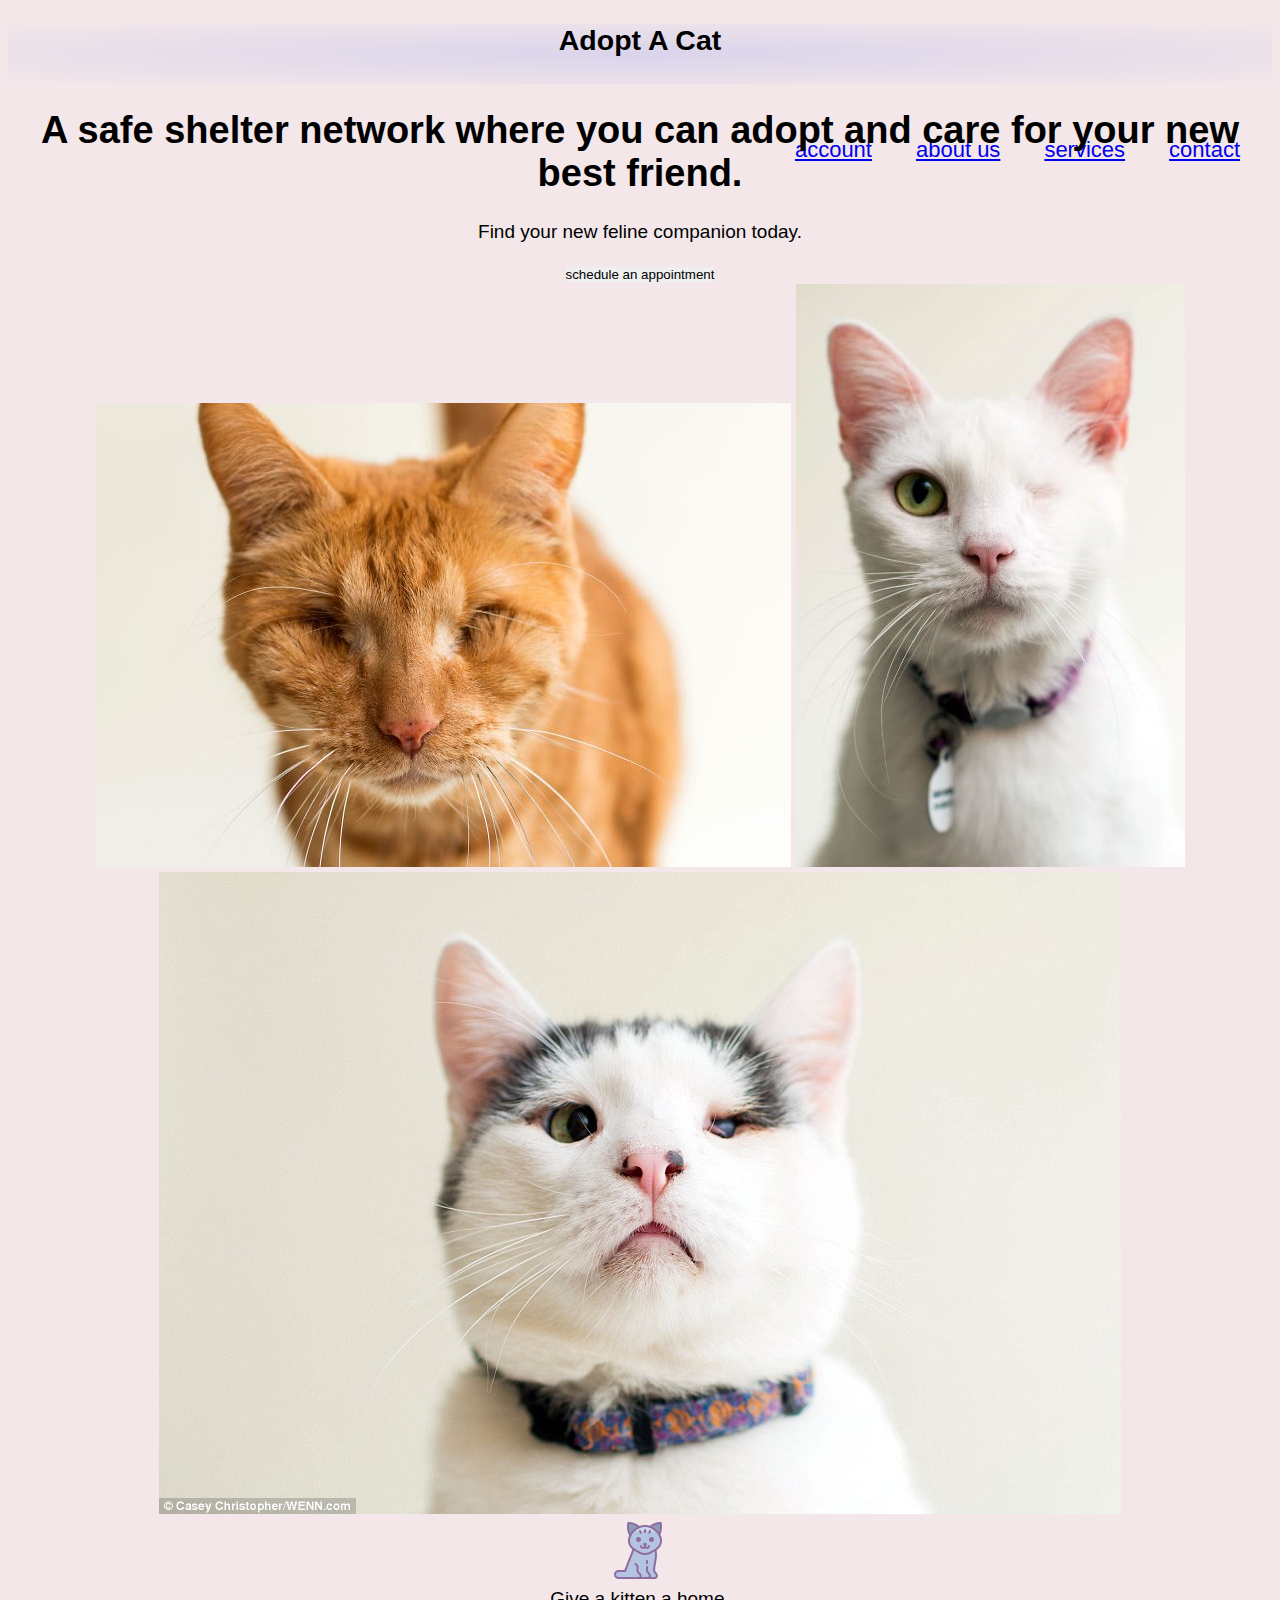
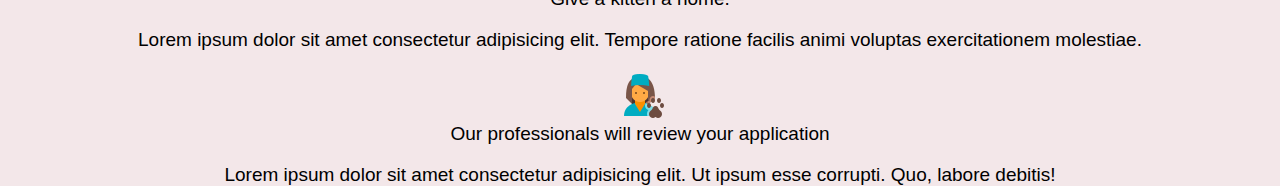
<file: index.html>
<!DOCTYPE html>
<html lang="en">

<head>
  <meta charset="UTF-8">
  <meta http-equiv="X-UA-Compatible" content="IE=edge">
  <meta name="viewport" content="width=device-width, initial-scale=1.0">
  <title>ฅ Adopt a Cat ฅ</title>
  <link rel="icon" href="./images/gatito.ico">
  <link rel="preconnect" href="https://fonts.googleapis.com">
  <link rel="preconnect" href="https://fonts.gstatic.com" crossorigin>
  <link href="https://fonts.googleapis.com/css2?family=DynaPuff:wght@400;700&family=Rubik+Iso&family=Silkscreen&display=swap" rel="stylesheet">
  <link rel="stylesheet" href="./css/styles.css">
</head>
    <!-- ==== HEADER ==== -->
    <header class="container header">
      <!-- ==== NAVBAR ==== -->
      <nav class="nav">
        <div class="logo">
          <h2>Adopt A Cat</h2>
        </div>

        <div class="nav_menu" id="nav_menu">
          <button class="close_btn" id="close_btn">
            <i class="ri-close-fill"></i>
          </button>

          <ul class="nav_menu_list">
            <li class="nav_menu_item">
              <a href="#" class="nav_menu_link">account</a>
            </li>
            <li class="nav_menu_item">
              <a href="#" class="nav_menu_link">about us</a>
            </li>
            <li class="nav_menu_item">
              <a href="#" class="nav_menu_link">services</a>
            </li>
            <li class="nav_menu_item">
              <a href="#" class="nav_menu_link">contact</a>
            </li>
          </ul>
        </div>

        <button class="toggle_btn" id="toggle_btn">
          <i class="ri-menu-line"></i>
        </button>
      </nav>
    </header>

    <section class="wrapper">
      <div class="container">
        <div class="grid-cols-2">
          <div class="grid-item-1">
            <h1 class="main-heading">
              A <span>safe shelter network</span>  where you can adopt and care for your new best friend.
            </h1>
            <p class="info-text">
              Find your new feline companion today.
            </p>

            <div class="btn_wrapper">
              <button class="btn view_more_btn">
                schedule an appointment <i class="ri-arrow-right-line"></i>
              </button>

            </div>
          </div>
          <div class="grid-item-2">
            <div class="team_img_wrapper">
              <img src="./images/de0q052.jpg" alt="cat-img" />
              <img src="./images/gVT6CeD.jpg" alt="cat-img" />
              <img src="./images/thomas.jpg" alt="">
            </div>
          </div>
        </div>
      </div>
    </section>

    <section class="wrapper">
      <div class="container" data-aos="fade-up" data-aos-duration="1000">
        <div class="grid-cols-3">
          <div class="grid-col-item">
            <div class="icon">
              <img src="./images/purrfect.png" alt="">
            </div>
            <div class="featured_info">
              <span>Give a kitten a home.</span>
              <p>
                Lorem ipsum dolor sit amet consectetur adipisicing elit. Tempore
                ratione facilis animi voluptas exercitationem molestiae.
              </p>
            </div>
          </div>
          <div class="grid-col-item">
            <div class="icon">
              <img src="./images/vet.png" alt="">
            </div>
            <div class="featured_info">
              <span>Our professionals will review your application</span>
              <p>
                Lorem ipsum dolor sit amet consectetur adipisicing elit. Ut
                ipsum esse corrupti. Quo, labore debitis!
              </p>
            </div>
          </div>

        </div>
      </div>
    </section>

    <footer></footer>
  </body>
</html>
</file>
<file: css/styles.css>
:root{
	--background-dark: #DAD4EC;
	--text-light: rgba(255,255,255,0.6);
	--text-lighter: rgba(255,255,255,0.9);
	--spacing-s: 8px;
	--spacing-m: 16px;
	--spacing-l: 24px;
	--spacing-xl: 32px;
	--spacing-xxl: 64px;
	--width-container: 1800px;
}
*{
	border: 0;
	padding: 0;
	box-sizing: border-box;
}
html{
	height: 100%;
	font-family: 'Montserrat', sans-serif;
	font-size: 14px;
}
body{
	height: 100%;
}
body{
	background: #F3E7E9;
	/* background: -moz-radial-gradient(center, #DAD4EC 0%, #F3E7E9 100%);
	background: -webkit-radial-gradient(center, #DAD4EC 0%, #F3E7E9 100%);
	background: radial-gradient(ellipse at center, #DAD4EC 0%, #F3E7E9 100%);
	*/
	color:rgb(0, 0, 0);
	text-align: center;
	font-size: 19px;
	margin: 0.5;
	padding: 0.4;
}
.header{
    background: -moz-radial-gradient(center, #DAD4EC 0%, #F3E7E9 100%);
	background: -webkit-radial-gradient(center, #DAD4EC 0%, #F3E7E9 100%);
	background: radial-gradient(ellipse at center, #DAD4EC 0%, #F3E7E9 100%);
    width: 100%;
}
.header nav{
    height: 60px;
}
.header nav ul{
    display: flex;
    flex-direction: row;
    justify-content: flex-end;
    margin-right: 20px;
}
.header nav ul li{
    list-style: none;
    padding: 12px;
    font-size: 22px;
    margin-left: 20px;
    margin-top: 4px;
}
.header nav ul li:hover{
    background-color: #F3E7E9 ;
    border-radius: 14px;
    opacity: 20%;
}
#container{
	width: 100%;
	padding: 1em;
	text-align: left;
	margin: 0 auto;
}
#container h1{
	font-size: 30px;
	font-weight: normal;
}
#container p{
	font-weight: lighter;
}
#cabecera{
	background: -moz-radial-gradient(center, #DAD4EC 0%, #F3E7E9 100%);
	background: -webkit-radial-gradient(center, #DAD4EC 0%, #F3E7E9 100%);
	background: radial-gradient(ellipse at center, #DAD4EC 0%, #F3E7E9 100%);
	color: #000;
	font-weight: bold;
	margin: 0.5;
	padding: 1.5em;
	text-align:left;
}
#post{
	padding: 1.5em;
	text-align: center;
}
.hero-section{
      align-items: flex-start;
      background: -moz-radial-gradient(center, #DAD4EC 0%, #F3E7E9 100%);
      background: -webkit-radial-gradient(center, #DAD4EC 0%, #F3E7E9 100%);
      background: radial-gradient(ellipse at center, #DAD4EC 0%, #F3E7E9 100%);
      display: flex;
      min-height: 100%;
      justify-content: center;
      padding: var(--spacing-xxl) var(--spacing-l);
  }
  .card-grid{
	display: grid;
	grid-template-columns: repeat(4, 1fr);
	grid-column-gap: var(--spacing-l);
	grid-row-gap: var(--spacing-l);
	max-width: var(--width-container);
	width: 100%;
}
.card{
	list-style: none;
	position: relative;
}
.card:before{
	content: '';
	display: block;
	padding-bottom: 150%;
	width: 100%;
}
.card__background{
	background-size: cover;
	background-position: center;
	border-radius: var(--spacing-l);
	bottom: 0;
	filter: brightness(0.75) saturate(1.2) contrast(0.85);
	left: 0;
	position: absolute;
	right: 0;
	top: 0;
	transform-origin: center;
	transform: scale(1) translateZ(0);
	transition:filter 200ms linear,transform 200ms linear;
}
.card:hover .card__background{
	transform: scale(1.05) translateZ(0);
}
.card-grid:hover > .card:not(:hover) .card__background{
	filter: brightness(0.5) saturate(0) contrast(1.2) blur(20px);
}
.card__content{
	left: 0;
	padding: var(--spacing-l);
	position: absolute;
	top: 0;
}
.card__category{
	color: var(--text-light);
	font-size: 0.9rem;
	margin-bottom: var(--spacing-s);
	text-transform: uppercase;
}
.card__heading{
	color: var(--text-lighter);
	font-size: 1.4rem;
	text-shadow: 2px 2px 20px rgba(0,0,0,0.2);
	line-height: 1.4;
	word-spacing: 100vw;
	text-align: left;
}

footer{  
    position:static;  
    background: #DAD4EC;  
    width:auto;  
    bottom: 0;  
    left: 0;  
   }  

   footer .content{  
    max-width: 1250px;  
    margin: auto;  
    padding: 30px 40px 40px 40px;  
   }  
   footer .content .top{  
    display: flex;  
    align-items: center;  
    justify-content: space-between;  
    margin-bottom: 50px;  
   }  
   .content .top .logo-details{  
    color: rgb(0, 0, 0);  
    font-size: 30px;  
   }  
   .content .top .logo-details:hover{  
    color: #000;  
    cursor: pointer;  
   }
  .content .top .media-icons{  
    display: flex;  
   }  
   .content .top .media-icons a{  
    height: 40px;  
    width: 40px;  
    margin: 0 8px;  
    border-radius: 50%;  
    text-align: center;  
    line-height: 40px;  
    color: #000;  
    font-size: 17px;  
    text-decoration: none;  
    transition: all 0.4s ease;  
   }  
   .top .media-icons a:nth-child(1){  
    background: #4267B2;  
   }  
   .top .media-icons a:nth-child(1):hover{  
    color: #4267B2;  
    background: #fff;  
   }  
   .top .media-icons a:nth-child(2){  
    background: #1DA1F2;  
   }  
   .top .media-icons a:nth-child(2):hover{  
    color: #1DA1F2;  
    background: #fff;  
   }  
   .top .media-icons a:nth-child(3){  
    background: #E1306C;  
   }  
   .top .media-icons a:nth-child(3):hover{  
    color: #E1306C;  
    background: #fff;  
   }  
   .top .media-icons a:nth-child(4){  
    background: #0077B5;  
   }  
   .top .media-icons a:nth-child(4):hover{  
    color: #0077B5;  
    background: #fff;  
   }  
   .top .media-icons a:nth-child(5){  
    background: #FF0000;  
   }  
   .top .media-icons a:nth-child(5):hover{  
    color: #FF0000;  
    background: #fff;  
   }  
   footer .content .link-boxes{  
    width: 100%;  
    display: flex;  
    justify-content: space-between;  
   }  
   footer .content .link-boxes .box{  
    width: calc(100% / 5 - 10px);  
   }  
   .content .link-boxes .box .link_name{  
    color: #000;   
    font-size: 18px;  
    font-weight: 400;  
    margin-bottom: 10px;  
    position: relative;  
   }  
   .link-boxes .box .link_name::before{  
    content: '';  
    position: absolute;  
    left: 0;  
    bottom: -2px;  
    height: 2px;  
    width: 35px;  
    background: #fff;  
   }  
   .content .link-boxes .box li{  
    margin: 6px 0;  
    list-style: none;  
   }  
   .content .link-boxes .box li a{  
    color: #000;  
    font-size: 14px;  
    font-weight: 400;  
    text-decoration: none;  
    opacity: 0.8;  
    transition: all 0.4s ease  
   }  
   .content .link-boxes .box li a:hover{  
    opacity: 2;  
    text-decoration: none;  
   }  
   .content .link-boxes .input-box{  
    margin-right: 55px;  
   }  
   .link-boxes .input-box input{  
    height: 40px;  
    width: calc(100% + 55px);  
    outline: none;  
    border: 2px solid #AFAFB6;  
    background: #140B5C;  
    border-radius: 4px;  
    padding: 0 15px;  
    font-size: 15px;  
    color: #000;   
    margin-top: 5px;  
   }  
   .link-boxes .input-box input::placeholder{  
    color: #AFAFB6;  
    font-size: 16px;  
   }  
   .link-boxes .input-box input[type="button"]{  
    background: #fff;  
    color: #140B5C;  
    border: none;  
    font-size: 18px;  
    font-weight: 500;  
    margin: 4px 0;  
    opacity: 0.8;  
    cursor: pointer;  
    transition: all 0.4s ease;  
   }  
   .input-box input[type="button"]:hover{  
    opacity: 1;  
   }  
   footer .bottom-details{  
    width: 100%;  
   background: #2c303a;  
   }  
   footer .bottom-details .bottom_text{  
    max-width: 1250px;  
    margin: auto;  
    padding: 20px 40px;  
    display: flex;  
    justify-content: space-between;  
   }  
   .bottom-details .bottom_text span,  
   .bottom-details .bottom_text a{  
    font-size: 14px;  
    font-weight: 300;  
    color: #fff;  
    opacity: 0.8;  
    text-decoration: none;  
   }  
   .bottom-details .bottom_text a:hover{  
    opacity: 1;  
    text-decoration: underline;  
   }  
   .bottom-details .bottom_text a{  
    margin-right: 10px;  
   }
</file>
